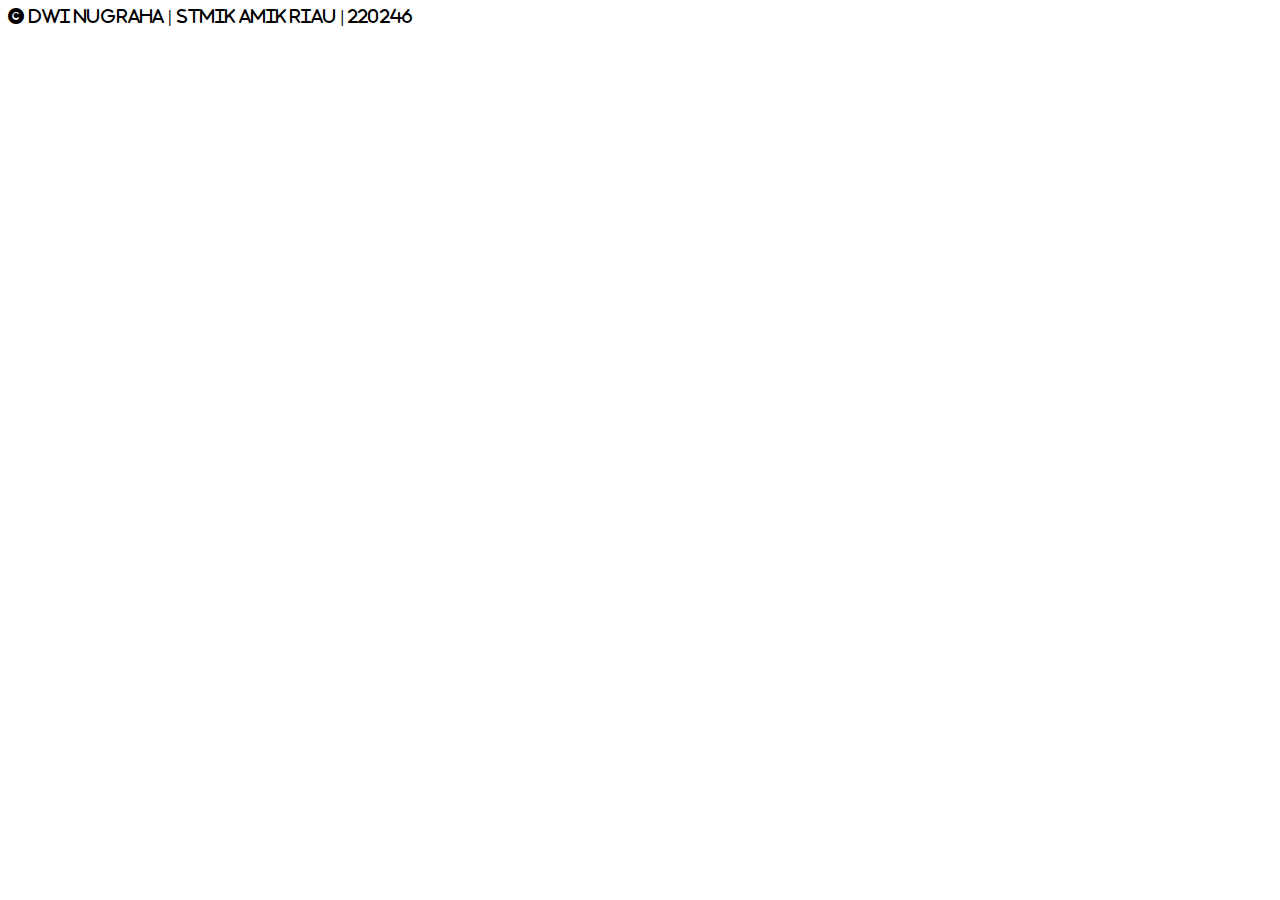
<file: index.html>
<!DOCTYPE html>
<html lang="en">
  <head>
    <!-- Required meta tags -->
    <meta charset="utf-8">
    <meta name="viewport" content="width=device-width, initial-scale=1">

    <!-- Bootstrap CSS -->
    <link href="https://cdn.jsdelivr.net/npm/bootstrap@5.1.3/dist/css/bootstrap.min.css" rel="stylesheet" integrity="sha384-1BmE4kWBq78iYhFldvKuhfTAU6auU8tT94WrHftjDbrCEXSU1oBoqyl2QvZ6jIW3" crossorigin="anonymous">
    <link rel="stylesheet" type="text/css" href="admin.css">
    <link rel="stylesheet" type="text/css" href="fontawesome-free/css/all.min.css">

    <title>Hello, world!</title>
  </head>
  <body>
   
    
   
  

    <!-- Option 1: Bootstrap Bundle with Popper -->
    <script src="https://cdn.jsdelivr.net/npm/bootstrap@5.1.3/dist/js/bootstrap.bundle.min.js" integrity="sha384-ka7Sk0Gln4gmtz2MlQnikT1wXgYsOg+OMhuP+IlRH9sENBO0LRn5q+8nbTov4+1p" crossorigin="anonymous"></script>

   
    <script src="https://cdn.jsdelivr.net/npm/@popperjs/core@2.10.2/dist/umd/popper.min.js" integrity="sha384-7+zCNj/IqJ95wo16oMtfsKbZ9ccEh31eOz1HGyDuCQ6wgnyJNSYdrPa03rtR1zdB" crossorigin="anonymous"></script>
    <script src="https://cdn.jsdelivr.net/npm/bootstrap@5.1.3/dist/js/bootstrap.min.js" integrity="sha384-QJHtvGhmr9XOIpI6YVutG+2QOK9T+ZnN4kzFN1RtK3zEFEIsxhlmWl5/YESvpZ13" crossorigin="anonymous"></script>
    <script type="text/javascript" src="admin.js"></script>

  </body>
  <footer class="bg-light text-center">
    <!-- Copyright -->
    <div class="text-center p-3 bg-primary" >
    
      <a class="text-light"> <i class="fa-solid fa-copyright"> Dwi Nugraha | <b>STMIK Amik Riau</b> | 220246</i></a>
    </div>
    <!-- Copyright -->
  </footer>
</html>
</file>
<file: admin.css>
.nav-item: hover {
    background-color:grey;

}
</file>
